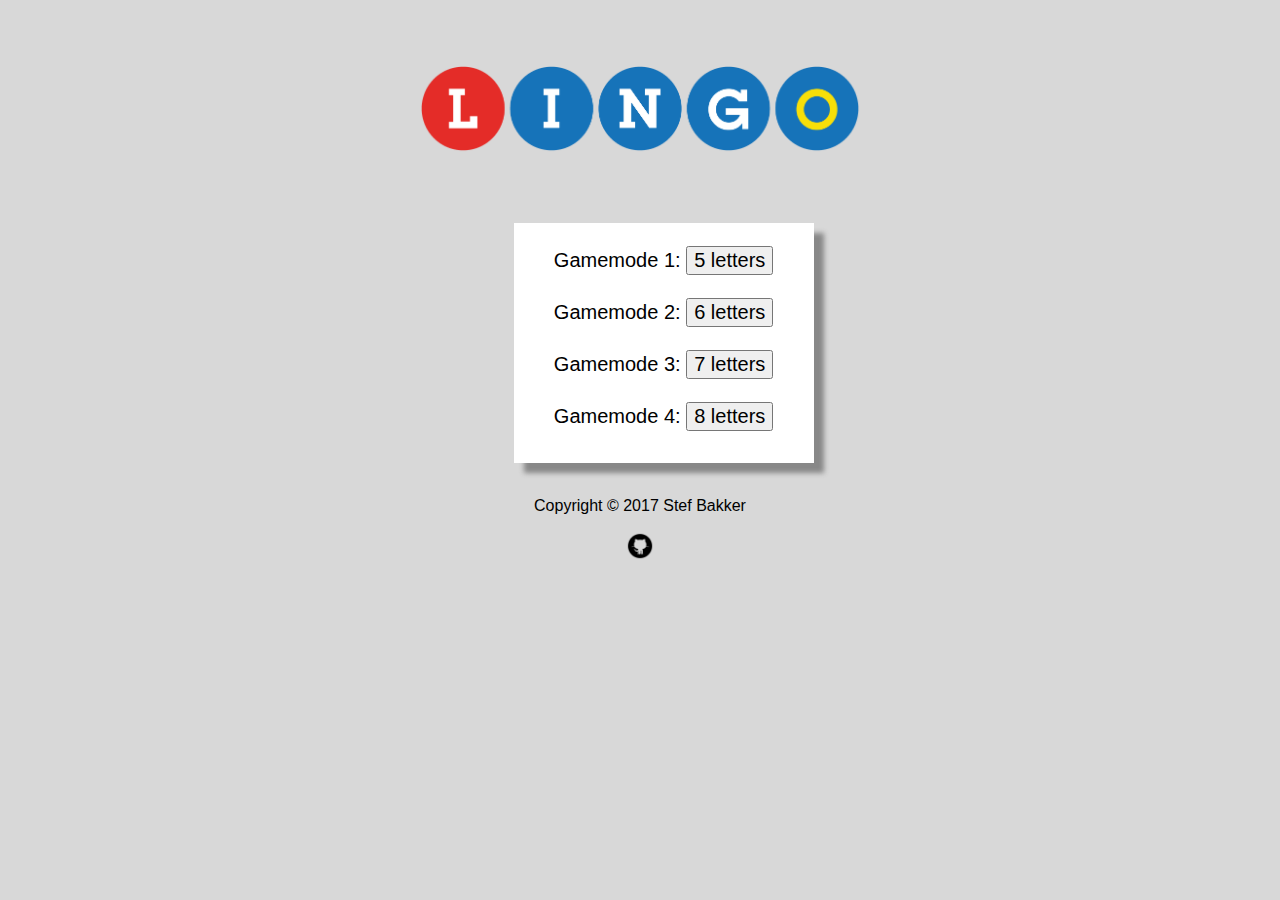
<file: Index.html>
<!DOCTYPE html>
<html lang="en">
<head>
    <meta charset="UTF-8">
    <title>Lingo keuze pagina</title>
    <link rel="stylesheet" href="style.css">
</head>
<body>
	<br>
	<br>
	<h1><img src="img/lingo.png" id="logo" ></h1>
	<div id="gamemode">
	<br>
		Gamemode 1: <INPUT Type="BUTTON" class="gamemodes" Value="5 letters" Onclick="game1()"><br><br>
		Gamemode 2: <INPUT Type="BUTTON" class="gamemodes" Value="6 letters" Onclick="game2()"><br><br>
		Gamemode 3: <INPUT Type="BUTTON" class="gamemodes" Value="7 letters" Onclick="game3()"><br><br>
		Gamemode 4: <INPUT Type="BUTTON" class="gamemodes" Value="8 letters" Onclick="game4()">
	</div>
	<script>
		 function game1() {
		    window.location.href = "5letters.html"
		 }
		 
		 function game2() {
		    window.location.href = "6letters.html"
		 }
		  function game3() {
		    window.location.href = "7letters.html"
		 }
		  function game4() {
		    window.location.href = "8letters.html"
		 }
	 </script>

	<br>
	<p>Copyright &copy; 2017 Stef Bakker<p>
	<a href="https://github.com/StefBakker/lingo-js"><img src="img/github.png" height="30px"></a>
</body>
</html>
</file>
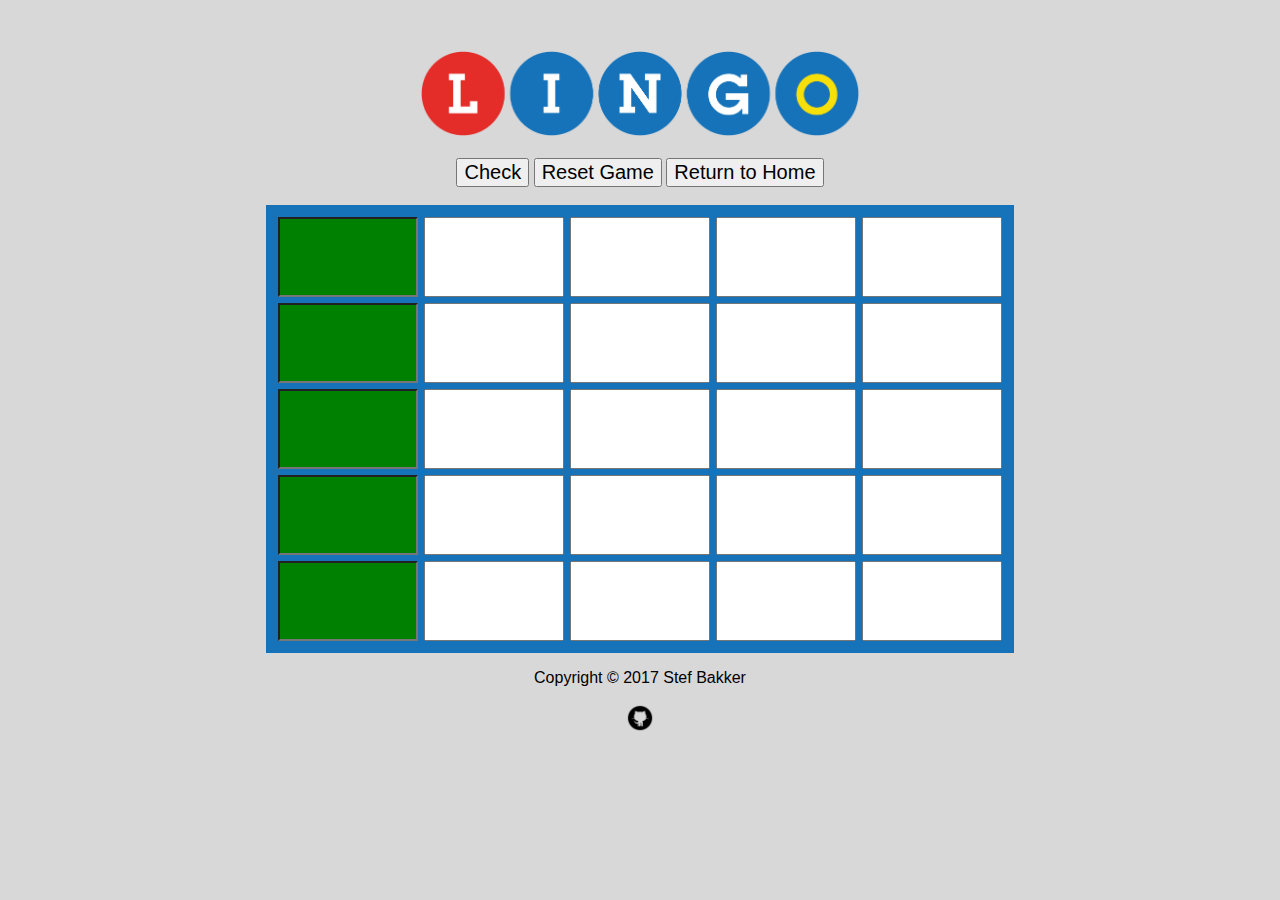
<file: 5letters.html>
<!DOCTYPE html>
<html lang="en">
<head>
	<meta charset="UTF-8">
	<title>Lingo!</title>
	<link rel="stylesheet" href="style.css">
	<script src="words/words5letters.js" type="text/javascript"></script>   
</head>
<body>
<!-- Lingo logo -->
	<div>
		<h1><img id="logo" src="img/lingo.png"></h1>
	</div>

<!-- Check and Reset Button's -->
    <div class="buttonlocation">
        <INPUT id="checkbutton" Type="BUTTON" class="gamemodes" onclick=check() Value="Check">
        <INPUT id="checkbutton" Type="BUTTON" class="gamemodes" onclick=refresh() Value="Reset Game">
        <INPUT Type="BUTTON" class="gamemodes" onclick=home() Value="Return to Home">
        <script>
         function home() {
            window.location.href = "index.html"
         }
         </script>
    </div>
    <br>

<!-- Input Boxes -->
    <table border="8" bgcolor=#1673B9 bordercolor=#1673B9 id="lingo" class="container">
            <tr>
                <td align="center"> <input type="text" id="1_1" class="main" size="1" maxlength="1" readonly></td>
                <td align="center"> <input type="text" id="1_2" class="rij1" size="1" maxlength="1"></td>
                <td align="center"> <input type="text" id="1_3" class="rij1" size="1" maxlength="1"></td>
                <td align="center"> <input type="text" id="1_4" class="rij1" size="1" maxlength="1"></td>
                <td align="center"> <input type="text" id="1_5" class="rij1" size="1" maxlength="1" onKeyDown="if(event.keyCode==13) check();"></td>
            </tr>
        	<tr>
                <td align="center"> <input type="text" id="2_1" class="main" size="1" maxlength="1" readonly></td>
                <td align="center"> <input type="text" id="2_2" class="rij2" size="1" maxlength="1"></td>
                <td align="center"> <input type="text" id="2_3" class="rij2" size="1" maxlength="1"></td>
                <td align="center"> <input type="text" id="2_4" class="rij2" size="1" maxlength="1"></td>
                <td align="center"> <input type="text" id="2_5" class="rij2" size="1" maxlength="1" onKeyDown="if(event.keyCode==13) check();"></td>
            </tr>
        	<tr>
                <td align="center"> <input type="text" id="3_1" class="main" size="1" maxlength="1" readonly></td>
                <td align="center"> <input type="text" id="3_2" class="rij3" size="1" maxlength="1"></td>
                <td align="center"> <input type="text" id="3_3" class="rij3" size="1" maxlength="1"></td>
                <td align="center"> <input type="text" id="3_4" class="rij3" size="1" maxlength="1"></td>
                <td align="center"> <input type="text" id="3_5" class="rij3" size="1" maxlength="1" onKeyDown="if(event.keyCode==13) check();"></td>
            </tr>
        	<tr>
                <td align="center"> <input type="text" id="4_1" class="main" size="1" maxlength="1" readonly></td>
                <td align="center"> <input type="text" id="4_2" class="rij4" size="1" maxlength="1"></td>
                <td align="center"> <input type="text" id="4_3" class="rij4" size="1" maxlength="1"></td>
                <td align="center"> <input type="text" id="4_4" class="rij4" size="1" maxlength="1"></td>
                <td align="center"> <input type="text" id="4_5" class="rij4" size="1" maxlength="1" onKeyDown="if(event.keyCode==13) check();"></td>
            </tr>
        	<tr>
                <td align="center"> <input type="text" id="5_1" class="main" size="1" maxlength="1" readonly></td>
                <td align="center"> <input type="text" id="5_2" class="rij5" size="1" maxlength="1"></td>
                <td align="center"> <input type="text" id="5_3" class="rij5" size="1" maxlength="1"></td>
                <td align="center"> <input type="text" id="5_4" class="rij5" size="1" maxlength="1"></td>
                <td align="center"> <input type="text" id="5_5" class="rij5" size="1" maxlength="1" onKeyDown="if(event.keyCode==13) check();"></td>
            </tr>
    </table>

<!-- Copyright Label -->
    <p>Copyright &copy; 2017 Stef Bakker<p>

    <a href="https://github.com/StefBakker/lingo-js"><img src="img/github.png" height="30px"></a>

</body>
</html>
<!-- Link to Javascript -->
    <script src="js/lingo5.js"></script>
</file>
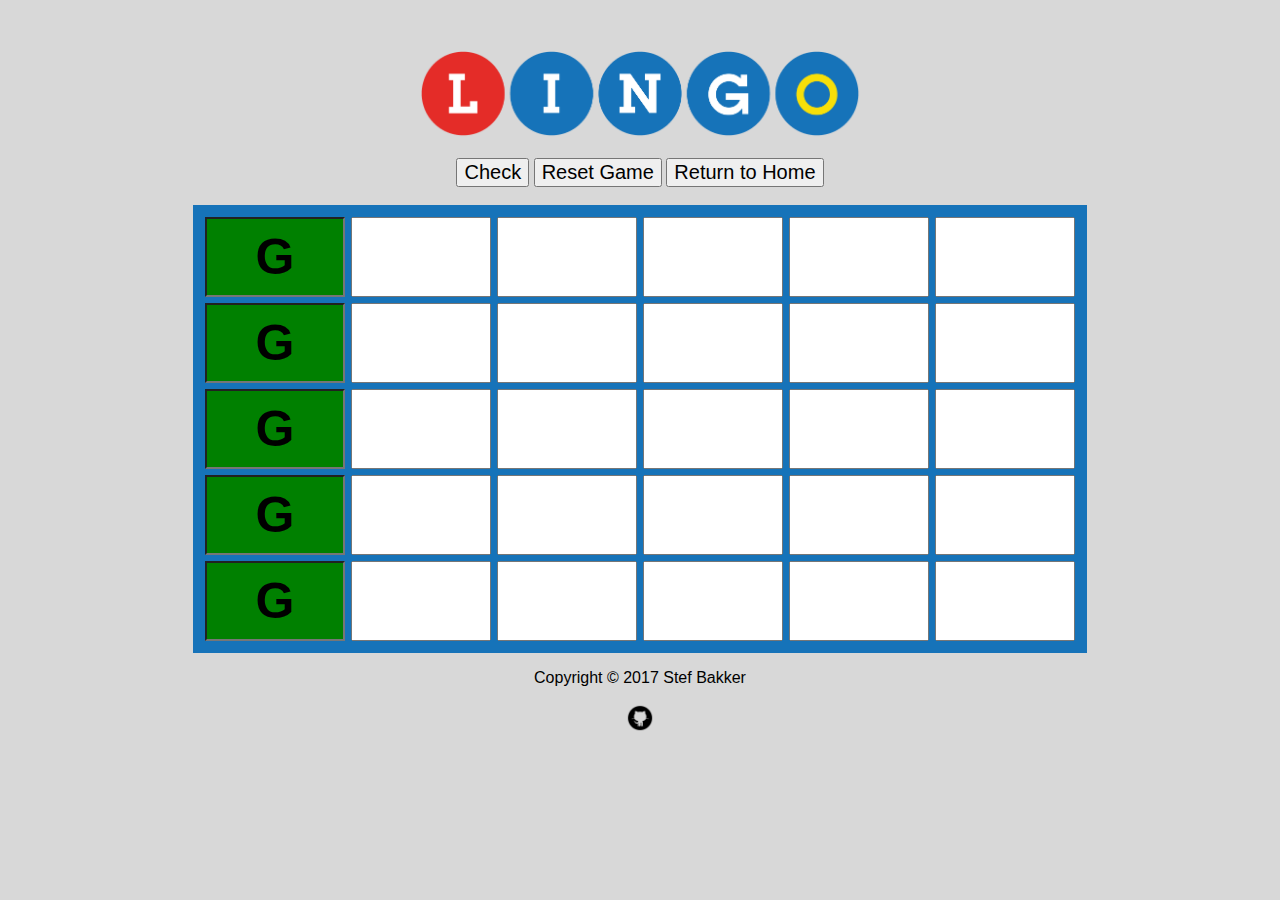
<file: 6letters.html>
<!DOCTYPE html>
<html lang="en">
<head>
	<meta charset="UTF-8">
	<title>Lingo!</title>
	<link rel="stylesheet" href="style.css">
	<script src="words/words6letters.js" type="text/javascript"></script>   
</head>
<body>
<!-- Lingo logo -->
	<div>
		<h1><img id="logo" src="img/lingo.png"></h1>
	</div>

<!-- Check and Reset Button's -->
    <div class="buttonlocation">
        <INPUT id="checkbutton" Type="BUTTON" class="gamemodes" onclick=check() Value="Check">
        <INPUT id="checkbutton" Type="BUTTON" class="gamemodes" onclick=refresh() Value="Reset Game">
        <INPUT Type="BUTTON" class="gamemodes" onclick=home() Value="Return to Home">
        <script>
         function home() {
            window.location.href = "index.html"
         }
         </script>
    </div>
    <br>

<!-- Input Boxes -->
    <table border="8" bgcolor=#1673B9 bordercolor=#1673B9 id="lingo" class="container">
            <tr>
                <td align="center"> <input type="text" id="1_1" class="main" size="1" maxlength="1" readonly></td>
                <td align="center"> <input type="text" id="1_2" class="rij1" size="1" maxlength="1"></td>
                <td align="center"> <input type="text" id="1_3" class="rij1" size="1" maxlength="1"></td>
                <td align="center"> <input type="text" id="1_4" class="rij1" size="1" maxlength="1"></td>
                <td align="center"> <input type="text" id="1_5" class="rij1" size="1" maxlength="1"></td>
                <td align="center"> <input type="text" id="1_6" class="rij1" size="1" maxlength="1" onKeyDown="if(event.keyCode==13) check();"></td>
            </tr>
            <tr>
                <td align="center"> <input type="text" id="2_1" class="main" size="1" maxlength="1" readonly></td>
                <td align="center"> <input type="text" id="2_2" class="rij2" size="1" maxlength="1"></td>
                <td align="center"> <input type="text" id="2_3" class="rij2" size="1" maxlength="1"></td>
                <td align="center"> <input type="text" id="2_4" class="rij2" size="1" maxlength="1"></td>
                <td align="center"> <input type="text" id="2_5" class="rij2" size="1" maxlength="1"></td>
                <td align="center"> <input type="text" id="2_6" class="rij2" size="1" maxlength="1" onKeyDown="if(event.keyCode==13) check();"></td>
            </tr>
            <tr>
                <td align="center"> <input type="text" id="3_1" class="main" size="1" maxlength="1" readonly></td>
                <td align="center"> <input type="text" id="3_2" class="rij3" size="1" maxlength="1"></td>
                <td align="center"> <input type="text" id="3_3" class="rij3" size="1" maxlength="1"></td>
                <td align="center"> <input type="text" id="3_4" class="rij3" size="1" maxlength="1"></td>
                <td align="center"> <input type="text" id="3_5" class="rij3" size="1" maxlength="1"></td>
                <td align="center"> <input type="text" id="3_6" class="rij3" size="1" maxlength="1" onKeyDown="if(event.keyCode==13) check();"></td>
            </tr>
            <tr>
                <td align="center"> <input type="text" id="4_1" class="main" size="1" maxlength="1" readonly></td>
                <td align="center"> <input type="text" id="4_2" class="rij4" size="1" maxlength="1"></td>
                <td align="center"> <input type="text" id="4_3" class="rij4" size="1" maxlength="1"></td>
                <td align="center"> <input type="text" id="4_4" class="rij4" size="1" maxlength="1"></td>
                <td align="center"> <input type="text" id="4_5" class="rij4" size="1" maxlength="1"></td>
                <td align="center"> <input type="text" id="4_6" class="rij4" size="1" maxlength="1" onKeyDown="if(event.keyCode==13) check();"></td>
            </tr>
            <tr>
                <td align="center"> <input type="text" id="5_1" class="main" size="1" maxlength="1" readonly></td>
                <td align="center"> <input type="text" id="5_2" class="rij5" size="1" maxlength="1"></td>
                <td align="center"> <input type="text" id="5_3" class="rij5" size="1" maxlength="1"></td>
                <td align="center"> <input type="text" id="5_4" class="rij5" size="1" maxlength="1"></td>
                <td align="center"> <input type="text" id="5_5" class="rij5" size="1" maxlength="1"></td>
                <td align="center"> <input type="text" id="5_6" class="rij5" size="1" maxlength="1" onKeyDown="if(event.keyCode==13) check();"></td>
            </tr>
    </table>

<!-- Copyright Label -->
    <p>Copyright &copy; 2017 Stef Bakker<p>

    <a href="https://github.com/StefBakker/lingo-js"><img src="img/github.png" height="30px"></a>

</body>
</html>
<!-- Link to Javascript -->
    <script src="js/lingo6.js"></script>
</file>
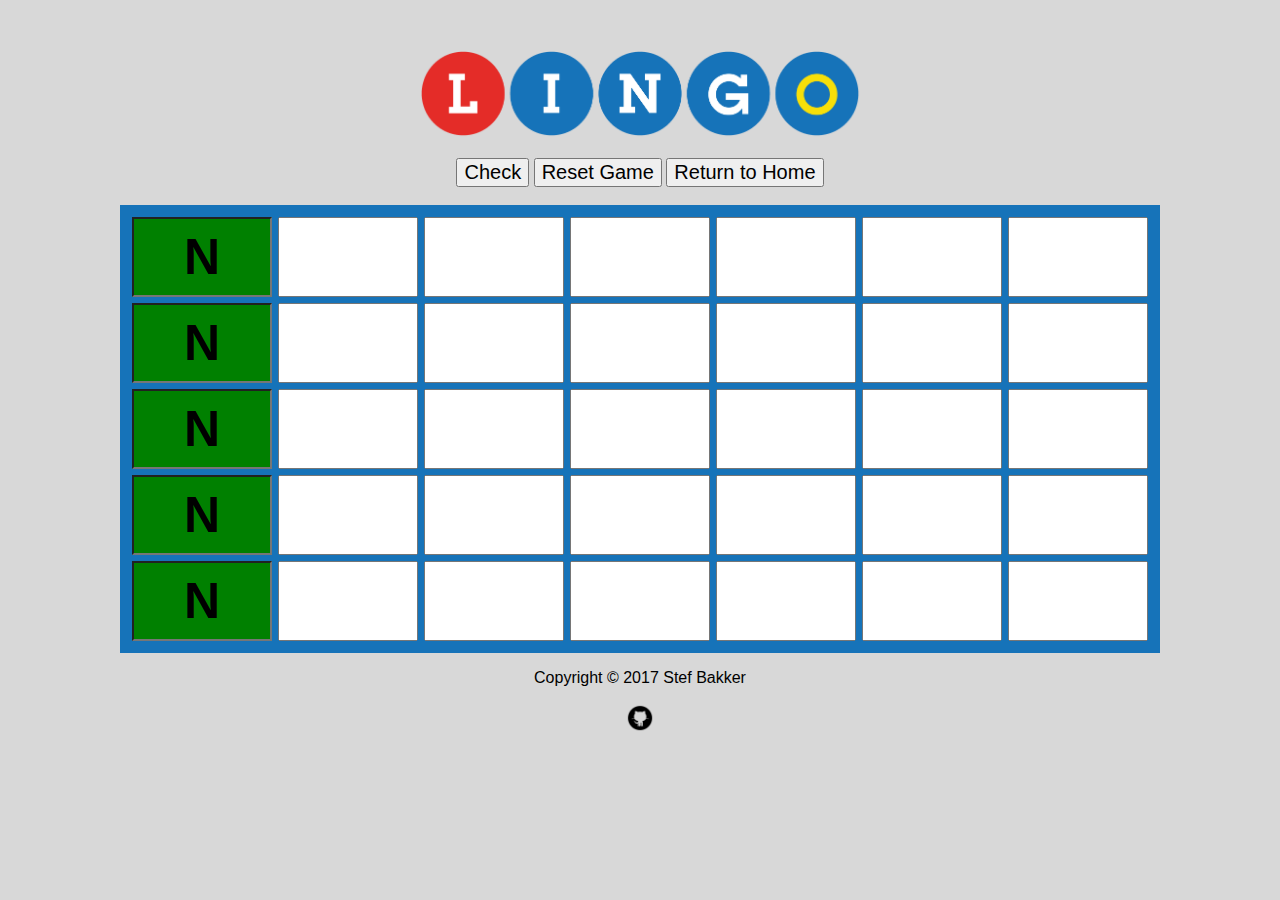
<file: 7letters.html>
<!DOCTYPE html>
<html lang="en">
<head>
	<meta charset="UTF-8">
	<title>Lingo!</title>
	<link rel="stylesheet" href="style.css">
	<script src="words/words7letters.js" type="text/javascript"></script>   
</head>
<body>
<!-- Lingo logo -->
	<div>
		<h1><img id="logo" src="img/lingo.png"></h1>
	</div>

<!-- Check and Reset Button's -->
    <div class="buttonlocation">
        <INPUT id="checkbutton" Type="BUTTON" class="gamemodes" onclick=check() Value="Check">
        <INPUT id="checkbutton" Type="BUTTON" class="gamemodes" onclick=refresh() Value="Reset Game">
        <INPUT Type="BUTTON" class="gamemodes" onclick=home() Value="Return to Home">
        <script>
         function home() {
            window.location.href = "index.html"
         }
         </script>
    </div>
    <br>

<!-- Input Boxes -->
    <table border="8" bgcolor=#1673B9 bordercolor=#1673B9 id="lingo" class="container">
            <tr>
                <td align="center"> <input type="text" id="1_1" class="main" size="1" maxlength="1" readonly></td>
                <td align="center"> <input type="text" id="1_2" class="rij1" size="1" maxlength="1"></td>
                <td align="center"> <input type="text" id="1_3" class="rij1" size="1" maxlength="1"></td>
                <td align="center"> <input type="text" id="1_4" class="rij1" size="1" maxlength="1"></td>
                <td align="center"> <input type="text" id="1_5" class="rij1" size="1" maxlength="1"></td>
                <td align="center"> <input type="text" id="1_6" class="rij1" size="1" maxlength="1"></td>
                <td align="center"> <input type="text" id="1_7" class="rij1" size="1" maxlength="1" onKeyDown="if(event.keyCode==13) check();"></td>
            </tr>
        	<tr>
                <td align="center"> <input type="text" id="2_1" class="main" size="1" maxlength="1" readonly></td>
                <td align="center"> <input type="text" id="2_2" class="rij2" size="1" maxlength="1"></td>
                <td align="center"> <input type="text" id="2_3" class="rij2" size="1" maxlength="1"></td>
                <td align="center"> <input type="text" id="2_4" class="rij2" size="1" maxlength="1"></td>
                <td align="center"> <input type="text" id="2_5" class="rij2" size="1" maxlength="1"></td>
                <td align="center"> <input type="text" id="2_6" class="rij2" size="1" maxlength="1"></td>
                <td align="center"> <input type="text" id="2_7" class="rij2" size="1" maxlength="1" onKeyDown="if(event.keyCode==13) check();"></td>
            </tr>
        	<tr>
                <td align="center"> <input type="text" id="3_1" class="main" size="1" maxlength="1" readonly></td>
                <td align="center"> <input type="text" id="3_2" class="rij3" size="1" maxlength="1"></td>
                <td align="center"> <input type="text" id="3_3" class="rij3" size="1" maxlength="1"></td>
                <td align="center"> <input type="text" id="3_4" class="rij3" size="1" maxlength="1"></td>
                <td align="center"> <input type="text" id="3_5" class="rij3" size="1" maxlength="1"></td>
                <td align="center"> <input type="text" id="3_6" class="rij3" size="1" maxlength="1"></td>
                <td align="center"> <input type="text" id="3_7" class="rij3" size="1" maxlength="1" onKeyDown="if(event.keyCode==13) check();"></td>
            </tr>
        	<tr>
                <td align="center"> <input type="text" id="4_1" class="main" size="1" maxlength="1" readonly></td>
                <td align="center"> <input type="text" id="4_2" class="rij4" size="1" maxlength="1"></td>
                <td align="center"> <input type="text" id="4_3" class="rij4" size="1" maxlength="1"></td>
                <td align="center"> <input type="text" id="4_4" class="rij4" size="1" maxlength="1"></td>
                <td align="center"> <input type="text" id="4_5" class="rij4" size="1" maxlength="1"></td>
                <td align="center"> <input type="text" id="4_6" class="rij4" size="1" maxlength="1"></td>
                <td align="center"> <input type="text" id="4_7" class="rij4" size="1" maxlength="1" onKeyDown="if(event.keyCode==13) check();"></td>
            </tr>
        	<tr>
                <td align="center"> <input type="text" id="5_1" class="main" size="1" maxlength="1" readonly></td>
                <td align="center"> <input type="text" id="5_2" class="rij5" size="1" maxlength="1"></td>
                <td align="center"> <input type="text" id="5_3" class="rij5" size="1" maxlength="1"></td>
                <td align="center"> <input type="text" id="5_4" class="rij5" size="1" maxlength="1"></td>
                <td align="center"> <input type="text" id="5_5" class="rij5" size="1" maxlength="1"></td>
                <td align="center"> <input type="text" id="5_6" class="rij5" size="1" maxlength="1"></td>
                <td align="center"> <input type="text" id="5_7" class="rij5" size="1" maxlength="1" onKeyDown="if(event.keyCode==13) check();"></td>
            </tr>
    </table>

<!-- Copyright Label -->
    <p>Copyright &copy; 2017 Stef Bakker<p>

    <a href="https://github.com/StefBakker/lingo-js"><img src="img/github.png" height="30px"></a>

</body>
</html>
<!-- Link to Javascript -->
    <script src="js/lingo7.js"></script>
</file>
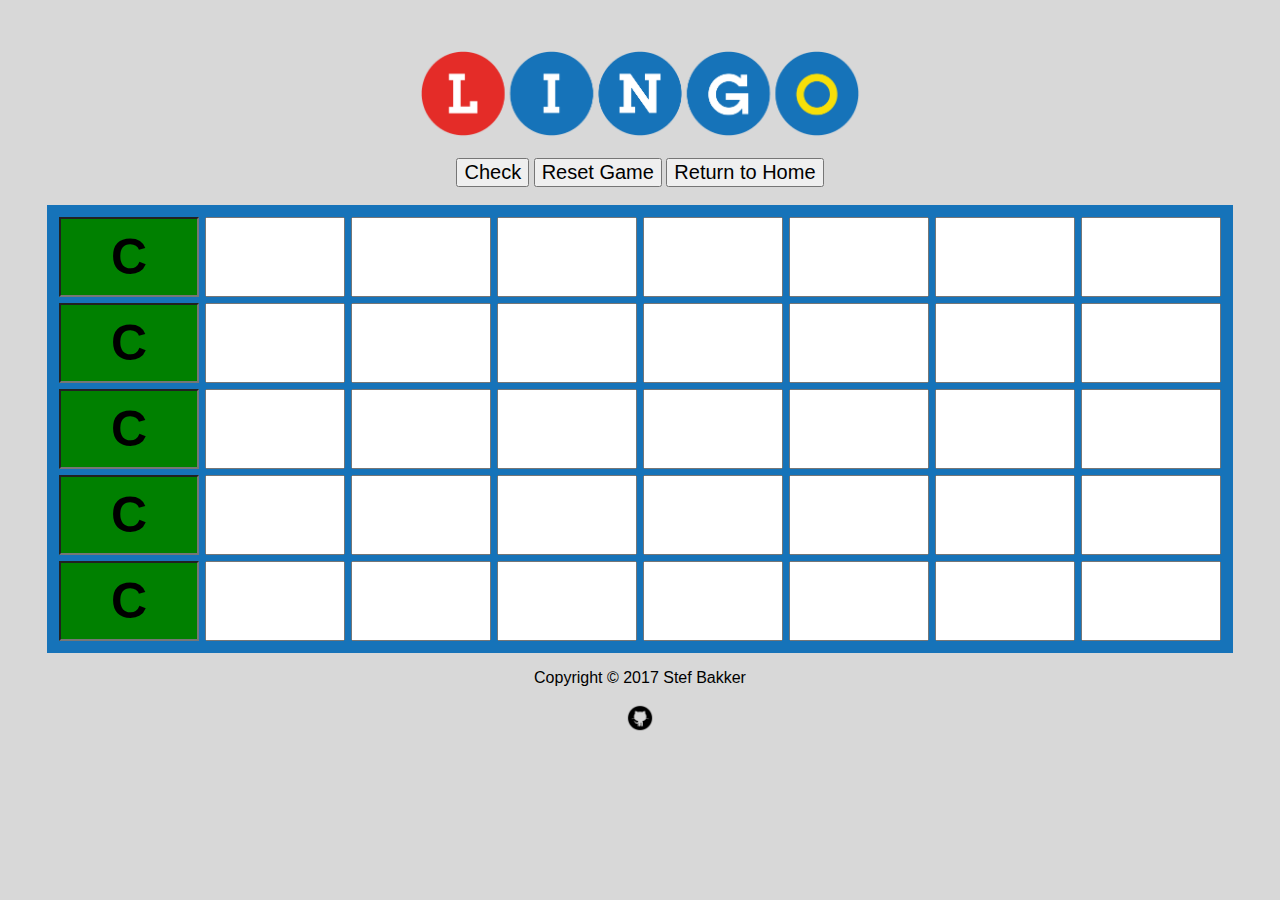
<file: 8letters.html>
<!DOCTYPE html>
<html lang="en">
<head>
    <meta charset="UTF-8">
    <title>Lingo!</title>
    <link rel="stylesheet" href="style.css">
    <script src="js/wordsnl.js" type="text/javascript"></script>   
</head>
<body>
<!-- Lingo logo -->
    <div>
        <h1><img id="logo" src="img/lingo.png"></h1>
    </div>

<!-- Check and Reset Button's -->
    <div class="buttonlocation">
        <INPUT id="checkbutton" Type="BUTTON" class="gamemodes" onclick=check() Value="Check">
        <INPUT id="checkbutton" Type="BUTTON" class="gamemodes" onclick=refresh() Value="Reset Game">
        <INPUT Type="BUTTON" class="gamemodes" onclick=home() Value="Return to Home">
        <script>
         function home() {
            window.location.href = "index.html"
         }
         </script>
    </div>
    <br>

<!-- Input Boxes -->
    <table border="8" bgcolor=#1673B9 bordercolor=#1673B9 id="lingo" class="container">
            <tr>
                <td align="center"> <input type="text" id="1_1" class="main" size="1" maxlength="1" readonly></td>
                <td align="center"> <input type="text" id="1_2" class="rij1" size="1" maxlength="1"></td>
                <td align="center"> <input type="text" id="1_3" class="rij1" size="1" maxlength="1"></td>
                <td align="center"> <input type="text" id="1_4" class="rij1" size="1" maxlength="1"></td>
                <td align="center"> <input type="text" id="1_5" class="rij1" size="1" maxlength="1"></td>
                <td align="center"> <input type="text" id="1_6" class="rij1" size="1" maxlength="1"></td>
                <td align="center"> <input type="text" id="1_7" class="rij1" size="1" maxlength="1"></td>
                <td align="center"> <input type="text" id="1_8" class="rij1" size="1" maxlength="1" onKeyDown="if(event.keyCode==13) check();"></td>
            </tr>
            <tr>
                <td align="center"> <input type="text" id="2_1" class="main" size="1" maxlength="1" readonly></td>
                <td align="center"> <input type="text" id="2_2" class="rij2" size="1" maxlength="1"></td>
                <td align="center"> <input type="text" id="2_3" class="rij2" size="1" maxlength="1"></td>
                <td align="center"> <input type="text" id="2_4" class="rij2" size="1" maxlength="1"></td>
                <td align="center"> <input type="text" id="2_5" class="rij2" size="1" maxlength="1"></td>
                <td align="center"> <input type="text" id="2_6" class="rij2" size="1" maxlength="1"></td>
                <td align="center"> <input type="text" id="2_7" class="rij2" size="1" maxlength="1"></td>
                <td align="center"> <input type="text" id="2_8" class="rij2" size="1" maxlength="1" onKeyDown="if(event.keyCode==13) check();"></td>
            </tr>
            <tr>
                <td align="center"> <input type="text" id="3_1" class="main" size="1" maxlength="1" readonly></td>
                <td align="center"> <input type="text" id="3_2" class="rij3" size="1" maxlength="1"></td>
                <td align="center"> <input type="text" id="3_3" class="rij3" size="1" maxlength="1"></td>
                <td align="center"> <input type="text" id="3_4" class="rij3" size="1" maxlength="1"></td>
                <td align="center"> <input type="text" id="3_5" class="rij3" size="1" maxlength="1"></td>
                <td align="center"> <input type="text" id="3_6" class="rij3" size="1" maxlength="1"></td>
                <td align="center"> <input type="text" id="3_7" class="rij3" size="1" maxlength="1"></td>
                <td align="center"> <input type="text" id="3_8" class="rij3" size="1" maxlength="1" onKeyDown="if(event.keyCode==13) check();"></td>
            </tr>
            <tr>
                <td align="center"> <input type="text" id="4_1" class="main" size="1" maxlength="1" readonly></td>
                <td align="center"> <input type="text" id="4_2" class="rij4" size="1" maxlength="1"></td>
                <td align="center"> <input type="text" id="4_3" class="rij4" size="1" maxlength="1"></td>
                <td align="center"> <input type="text" id="4_4" class="rij4" size="1" maxlength="1"></td>
                <td align="center"> <input type="text" id="4_5" class="rij4" size="1" maxlength="1"></td>
                <td align="center"> <input type="text" id="4_6" class="rij4" size="1" maxlength="1"></td>
                <td align="center"> <input type="text" id="4_7" class="rij4" size="1" maxlength="1"></td>
                <td align="center"> <input type="text" id="4_8" class="rij4" size="1" maxlength="1" onKeyDown="if(event.keyCode==13) check();"></td>
            </tr>
            <tr>
                <td align="center"> <input type="text" id="5_1" class="main" size="1" maxlength="1" readonly></td>
                <td align="center"> <input type="text" id="5_2" class="rij5" size="1" maxlength="1"></td>
                <td align="center"> <input type="text" id="5_3" class="rij5" size="1" maxlength="1"></td>
                <td align="center"> <input type="text" id="5_4" class="rij5" size="1" maxlength="1"></td>
                <td align="center"> <input type="text" id="5_5" class="rij5" size="1" maxlength="1"></td>
                <td align="center"> <input type="text" id="5_6" class="rij5" size="1" maxlength="1"></td>
                <td align="center"> <input type="text" id="5_7" class="rij5" size="1" maxlength="1"></td>
                <td align="center"> <input type="text" id="5_8" class="rij5" size="1" maxlength="1" onKeyDown="if(event.keyCode==13) check();"></td>
            </tr>
    </table>

<!-- Copyright Label -->
    <p>Copyright &copy; 2017 Stef Bakker<p>

    <a href="https://github.com/StefBakker/lingo-js"><img src="img/github.png" height="30px"></a>

</body>
</html>
<!-- Link to Javascript -->
    <script src="js/lingo.js"></script>
</file>
<file: style.css>
/* Main */
*{
    font-family: arial;
}

h1{
    text-align: center;
}

body{
    background-color: #D8D8D8;
}

p{
    text-align: center;
}

a.button {
    -webkit-appearance: button;
    -moz-appearance: button;
    appearance: button;

    text-decoration: none;
    color: initial;
    font-size: 17px;
}
#gamemode{
    text-align: center;
    font-size: 20px;
    background-color: white;
    margin-left: 40%;
    margin-top: 5%;
    width: 300px;
    height: 240px;
    box-shadow: 10px 10px 5px #888888;
}
.gamemodes{
    font-size: 20px;
}
#logo{
    height: auto;
    width: auto;
    max-width: 35%;
    max-height: 125px;
}

.buttonlocation{
    text-align: center;
}

/* The Game */
#lingo{
      margin: 0 auto;
}

.main{
    font-size: 50px;
    width: 140px;
    height: 80px;
    text-align: center;
    text-transform: capitalize; 
    font-weight: bold;
    background-color: green;

}

/* Rijen style */
.rij1{
    font-size: 50px;
    width: 140px;
    height: 80px;
    text-align: center;
    text-transform: capitalize; 
    font-weight: bold;
}

.rij2{
    font-size: 50px;
    width: 140px;
    height: 80px;
    text-align: center;
    text-transform: capitalize; 
    font-weight: bold;  
}

.rij3{
    font-size: 50px;
    width: 140px;
    height: 80px;
    text-align: center;
    text-transform: capitalize; 
    font-weight: bold;
}

.rij4{
    font-size: 50px;
    width: 140px;
    height: 80px;
    text-align: center;
    text-transform: capitalize; 
    font-weight: bold;  
}

.rij5{
    font-size: 50px;
    width: 140px;
    height: 80px;
    text-align: center;
    text-transform: capitalize; 
    font-weight: bold;  
}
</file>
